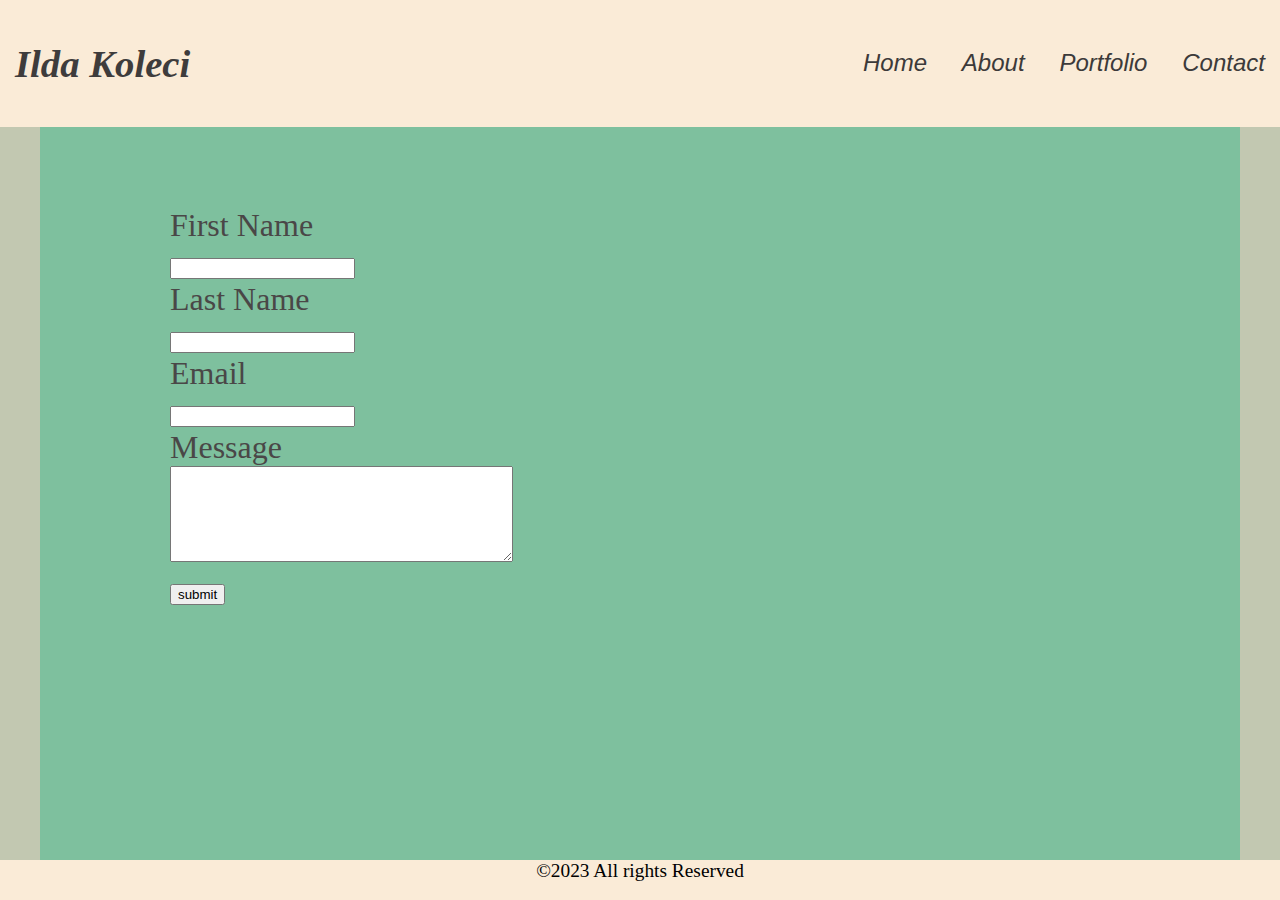
<file: contact.html>
<!DOCTYPE html>
<html lang="en">
<head>
    <meta charset="UTF-8">
    <meta http-equiv="X-UA-Compatible" content="IE=edge">
    <meta name="viewport" content="width=device-width, initial-scale=1.0">
    <link rel="stylesheet" href="style.css">
    
    <title>My site</title>
</head>
<body
    class="Tulip">
    <header class="nav">
    <h1>Ilda Koleci</h1>
    <div class="links">
        <a href="./index.html">Home</a>
        <a href="./about.html">About</a>
        <a href="./portfolio.html">Portfolio</a>
        <a href="./contact.html">Contact</a>
        </div>
        </header>
        <div class="Tulip-body">
            <section class="Tulip-content">
                <div class="form">
                <form>
<form action="submit.html">


<label for="first-name">First Name</label><br>
<input type="text" id="fname" name="fname"></input><br>
<label for="last-name">Last Name</label><br>
<input type="text" id="lname"></input><br>
<label for="email">Email</label><br>
<input type="email" name="email"><br>
<label for="freeform">Message</label>
<br>
<textarea id="freeform" name="freeform" rows="6" cols="40">
</textarea><br>

<input type="submit" value="submit"/>
</form>

 </div>


                




            </section>
<div class="Tulip-sidebar-1 hg-sidebar"></div>
<div class="Tulip-sidebar-2 hg-sidebar"></div>
<div class="Tulip-footer">
    <footer>&copy;2023 All rights Reserved</footer>
    
</body>
</html>
</file>
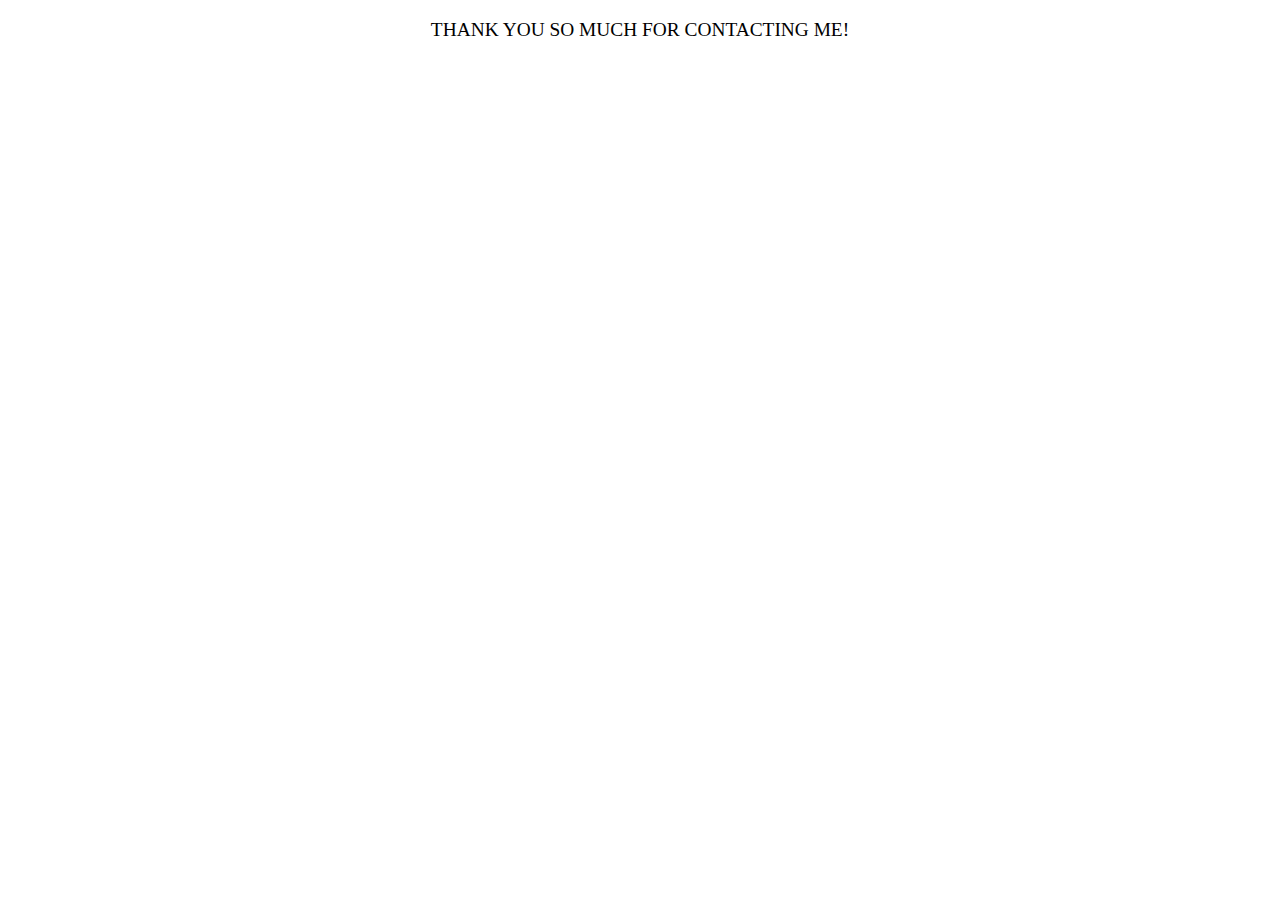
<file: submit.html>
<!DOCTYPE html>
<html lang="en">
<head>
    <meta charset="UTF-8">
    <meta http-equiv="X-UA-Compatible" content="IE=edge">
    <meta name="viewport" content="width=device-width, initial-scale=1.0">
    <link rel="stylesheet" href="style.css">
    <title>submit</title>
</head>
<body>
    <p>
        THANK YOU SO MUCH FOR CONTACTING ME!
    </p>
    <a href="contact.html"></a>
    
</body>
</html>
</file>
<file: style.css>
* {
    box-sizing: border-box;
}


a {
    color: rgb(60, 58, 58);
    text-decoration: none;
    font-size: x-large;
    font-family: Arial, Helvetica, sans-serif;
    font-style: italic;
    padding: 15px;

}
.nav {
    display: flex;
    justify-content: space-between;
    align-items: center;
    background-color: antiquewhite;
    
}
h1 {
    color: rgb(62, 60, 60);
    font-style: italic;
    padding: 15px;

}
.Tulip-content {
    background-color: rgb(126, 192, 158);
    color: antiquewhite;

}
.Tulip-sidebar-1 {
    background-color:rgb(194, 200, 177) ;
    color: antiquewhite;
    
    padding: 20px;
    order: -1;



}
.Tulip-sidebar-2 {
    background-color: rgb(194, 200, 177);
    color: antiquewhite;
    padding: 20px;
    
}

.hg -sidebar,
.Tulip-content {
    padding: 30px;

}
.Tulip {
    min-height: 100vh;
}

.Tulip,
.Tulip-body {
    display: flex;
    flex: 1 1 auto;
    flex-direction: column;

}
.Tulip-content {
    flex: 1 1 auto;
}

  html,  
body {
    margin: 0;
    font-size: 1.1em;
    text-align: center;

}
.Tulip header{
    padding: o, 20px;
}
@media (min-width: 768px) {
    .Tulip-body{
        flex-direction: row;

    }
    .hg -sidebar {
       flex: 0 0 260px; 
    }
    
}
.Tulip-footer {
    position: fixed;
    bottom: 0;
    width: 100%;
    height: 40px;
    background-color: antiquewhite;
}

.first {
    background-color: rgb(248, 232, 213);
    color: #474343;
    text-align: left;
    text-decoration: wavy;
    font-size: x-large;
}
.second {
    background-color: rgb(242, 229, 212);
    color: #484646;
    text-align: left;
    font-size: x-large;
    text-decoration: wavy;
}
.header {
    text-align: center;
    background-color: antiquewhite;
    color: rgb(74, 73, 73);
    font-size: x-large;
    padding: 10px;
    font-style: italic;
    text-decoration: underline;
}
.photo {
    display: block;
    margin-left: auto;
    margin-right: auto;
    width: 25%;

}
.photo2 {
    display: block;
    margin-left: auto;
    margin-right: auto;
    width: 25%;
}
.image1 {
    display: block;
    margin-left: auto;
    margin-right: auto;
    width: 50%;
    height: 70%;
    
}
a:hover {
    color: rgb(29, 119, 66);
}
p:hover {
    color: rgb(128, 128, 209);
}
h3:hover {
    color: rgb(208, 112, 44);

}
h1:hover {
    color: rgb(29, 119, 66);
}
.form {
    text-align: left;
    color: #4a4747;
    font-size: xx-large;
    display: flex;
    box-sizing: border-box;
    margin-left: 100px;
    margin-top: 50px;
    

}
form:hover {
    color: #a54b4b;
}
</file>
